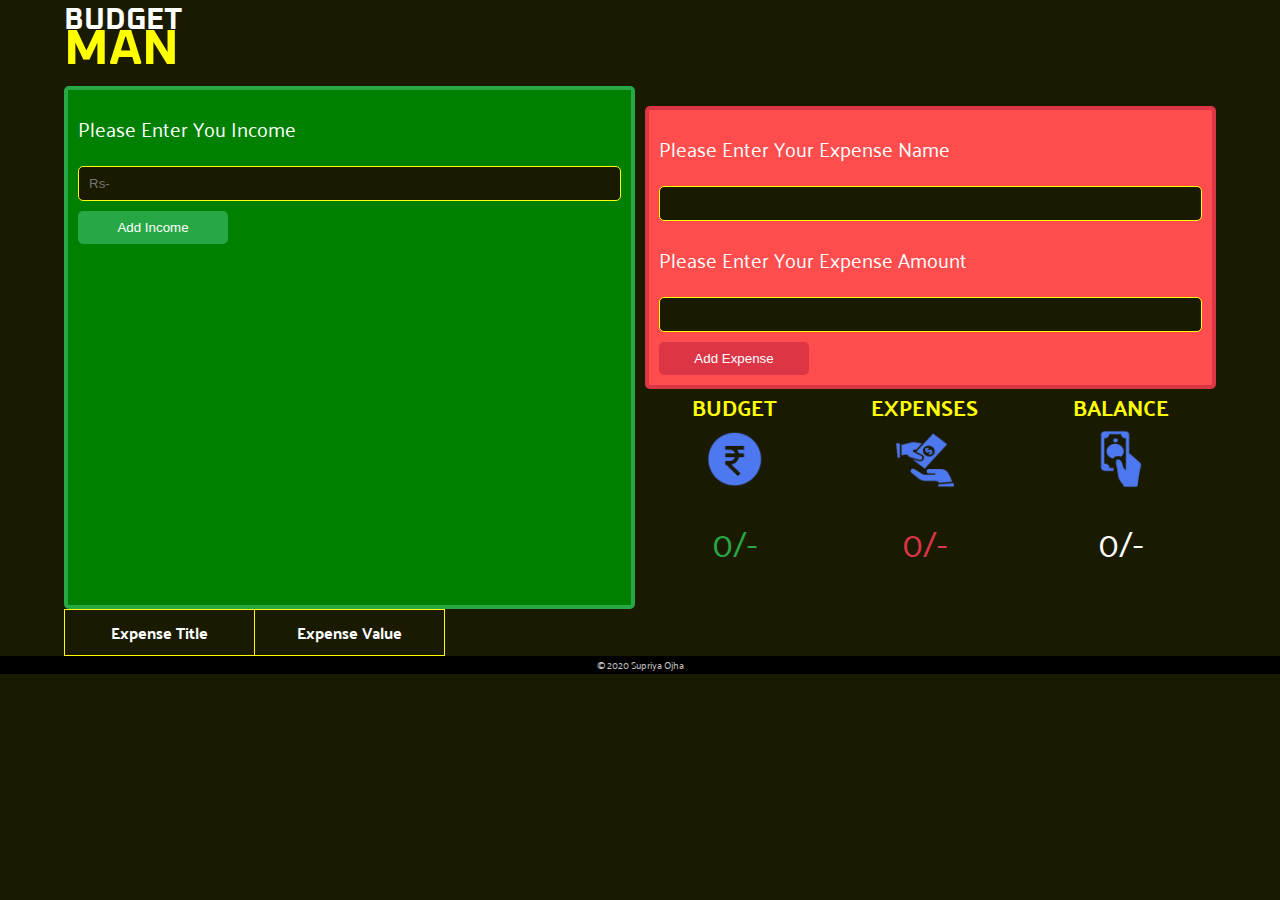
<file: index.html>
<!DOCTYPE html>
<html lang="en">
<head>
    <meta charset="UTF-8">
    <meta name="viewport" content="width=device-width, initial-scale=1.0">
    <title>Document</title>
    <link rel="stylesheet" type="text/css" href="budget/style.css">
    <script type="text/javascript" src="budget/work.js"></script>
    
</head>
<body>
    <div class="container">
        <h1 class="title">BUDGET<p class="cool">MAN</p></h1>
        <div class="section1">
            <div class="budget-form">
                <form action="#" id="form1">
                    <label for="" style="background: green; font-size: 20px;">please enter you Income</label>
                    <p class="error">value cannot be empty or negtive or zero</p>
                    <input type="text" id="budget-amount" placeholder="Rs-">
                    <button id="add-budget">add income</button>
                </form>
            </div>

           

        <div class="section2">
            <div class="expense-form">
                <form action="#" id="form2">
                    <label for="" style="background: #ff4d4d;">please enter your expense Name</label>
                    <p class="error"> value cannot be empty and cannot contain numbers </p>
                    <input type="text" id="expense-name">
                    <label for="" style="background: #ff4d4d;">please enter your expense amount</label>
                    <p class="error"> value cannot be empty or negtive or zero </p>
                    <input type="text" id="expense-amount">
                    <button id="expense-add">add expense</button>
                </form>
            </div>

             <div class="feedback">
                <div class="feedback-item">
                    <h2 class="feedback-item__title">budget</h2>
                    <img class="feedback-item__image" src="budget/image/dollar.png" alt="">
                    <p class="feedback-item__amount green">
                        <span id="feedback-item__budget__show">0</span>/-
                    </p>
                </div>

                <div class="feedback-item">
                    <h2 class="feedback-item__title">expenses</h2>
                    <img class="feedback-item__image" src="budget/image/expences.png" alt="">
                    <p class="feedback-item__amount red">
                         <span id="feedback-item__expenses__show">0</span>/-
                    </p>
                </div>

                <div class="feedback-item">
                    <h2 class="feedback-item__title">balance</h2>
                    <img class="feedback-item__image" src="budget/image/balance.png" alt="">
                    <p class="feedback-item__amount yellow">
                        <span id="feedback-item__balance__show">0</span>/-
                    </p>
                </div>

            </div>
        </div>
            
            <div class="expense-feedback">
                <table>
                    <thead>
                        <tr>
                            <th class="expense-title">expense title</th>
                            <th class="expense-value">expense value</th>
                            <th class="expence-value"></th>
                        </tr>
                    </thead>
                    <tbody></tbody>
                </table>

                <template id="expense-row">
                    <tr>
                        <td class="expense-title"></td>
                        <td class="expense-value"></td>
                        <td class="delete-edit">
                            <img class="deleteRow" src="https://i.imgur.com/IWWbzZQ.png" alt="k">
                            <img class="editRow" src="https://i.imgur.com/1waKVtP.png" alt="l">
                        </td>
                    </tr>
                </template>

            </div>


        </div>
    </div>
    <footer style="text-align: center; color:#c7c5c1; background: black;">&copy; 2020 Supriya Ojha</footer>
</body>
</html>
</file>
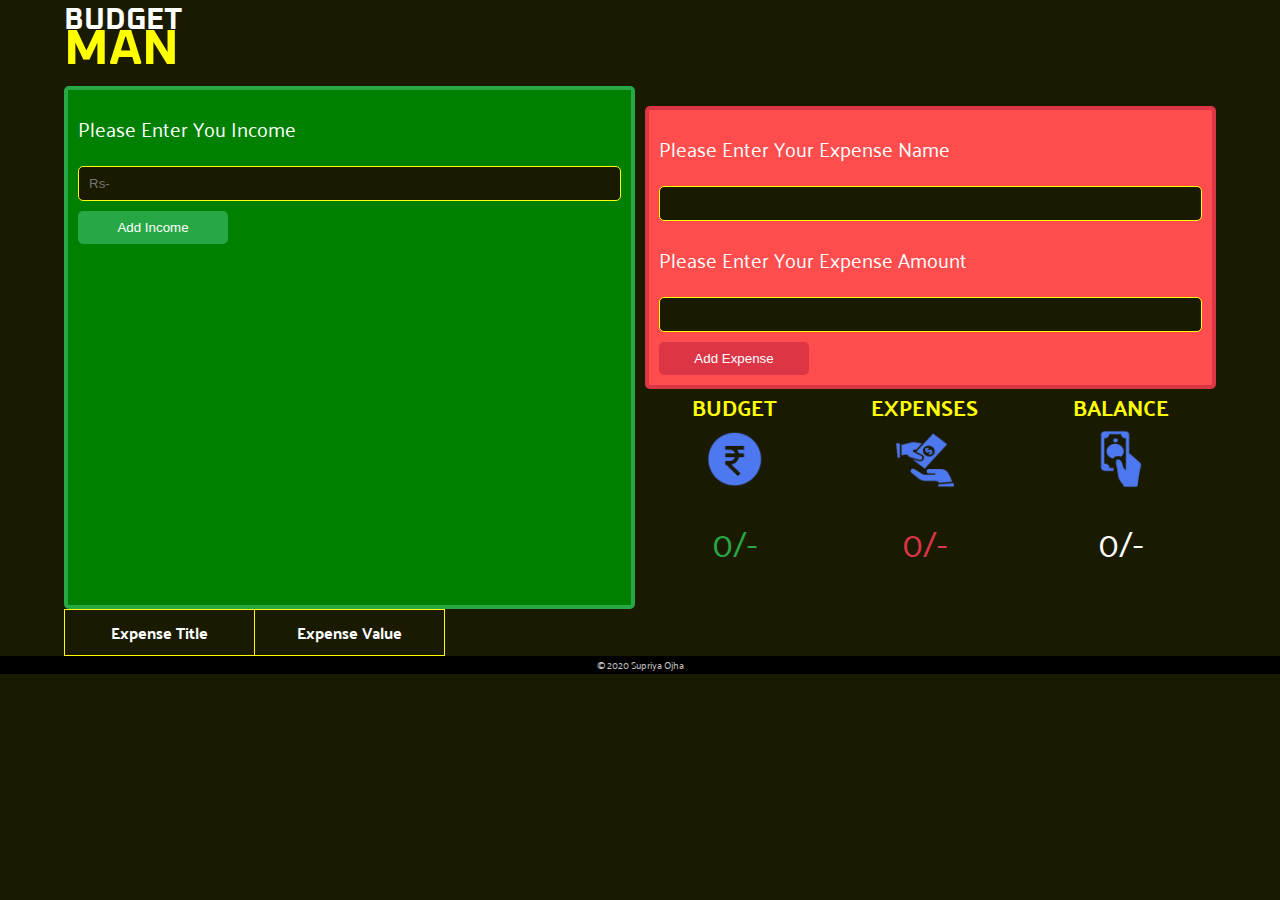
<file: budget/main.html>
<!DOCTYPE html>
<html lang="en">
<head>
    <meta charset="UTF-8">
    <meta name="viewport" content="width=device-width, initial-scale=1.0">
    <title>Document</title>
    <link rel="stylesheet" type="text/css" href="style.css">
    <script type="text/javascript" src="work.js"></script>
    
</head>
<body>
    <div class="container">
        <h1 class="title">BUDGET<p class="cool">MAN</p></h1>
        <div class="section1">
            <div class="budget-form">
                <form action="#" id="form1">
                    <label for="" style="background: green; font-size: 20px;">please enter you Income</label>
                    <p class="error">value cannot be empty or negtive or zero</p>
                    <input type="text" id="budget-amount" placeholder="Rs-">
                    <button id="add-budget">add income</button>
                </form>
            </div>

           

        <div class="section2">
            <div class="expense-form">
                <form action="#" id="form2">
                    <label for="" style="background: #ff4d4d;">please enter your expense Name</label>
                    <p class="error"> value cannot be empty and cannot contain numbers </p>
                    <input type="text" id="expense-name">
                    <label for="" style="background: #ff4d4d;">please enter your expense amount</label>
                    <p class="error"> value cannot be empty or negtive or zero </p>
                    <input type="text" id="expense-amount">
                    <button id="expense-add">add expense</button>
                </form>
            </div>

             <div class="feedback">
                <div class="feedback-item">
                    <h2 class="feedback-item__title">budget</h2>
                    <img class="feedback-item__image" src="image/dollar.png" alt="">
                    <p class="feedback-item__amount green">
                        <span id="feedback-item__budget__show">0</span>/-
                    </p>
                </div>

                <div class="feedback-item">
                    <h2 class="feedback-item__title">expenses</h2>
                    <img class="feedback-item__image" src="image/expences.png" alt="">
                    <p class="feedback-item__amount red">
                         <span id="feedback-item__expenses__show">0</span>/-
                    </p>
                </div>

                <div class="feedback-item">
                    <h2 class="feedback-item__title">balance</h2>
                    <img class="feedback-item__image" src="image/balance.png" alt="">
                    <p class="feedback-item__amount yellow">
                        <span id="feedback-item__balance__show">0</span>/-
                    </p>
                </div>

            </div>
        </div>
            
            <div class="expense-feedback">
                <table>
                    <thead>
                        <tr>
                            <th class="expense-title">expense title</th>
                            <th class="expense-value">expense value</th>
                            <th class="expence-value"></th>
                        </tr>
                    </thead>
                    <tbody></tbody>
                </table>

                <template id="expense-row">
                    <tr>
                        <td class="expense-title"></td>
                        <td class="expense-value"></td>
                        <td class="delete-edit">
                            <img class="deleteRow" src="https://i.imgur.com/IWWbzZQ.png" alt="k">
                            <img class="editRow" src="https://i.imgur.com/1waKVtP.png" alt="l">
                        </td>
                    </tr>
                </template>

            </div>


        </div>
    </div>
    <footer style="text-align: center; color:#c7c5c1; background: black;">&copy; 2020 Supriya Ojha</footer>
</body>
</html>
</file>
<file: budget/style.css>
@import url('https://fonts.googleapis.com/css?family=Oxanium:400,700&display=swap');

@import url('https://fonts.googleapis.com/css?family=Palanquin:300,400,700&display=swap');


:root{
    --blue:#009efb;
    --text: #3d4d55;
    --red:#dc3545;
    --red2: #ff6f69;
    --green:#4caf50;
    --limesoap:#7bed9f;
    --succes:#28a745;
    --danger:#dc3545;
    --gray:#dddddd;
}


*{
    margin: 0;
    padding: 0;
    box-sizing: border-box;
    background-color: #1a1a00;
}

html{
    font-size: 10px;
    font-family: 'Palanquin', sans-serif;
    font-weight: 400;
}

body{
    min-height: 100vh;
}

h1{
    font-size: 3.2rem;
    line-height: 4rem;
}

h2{
    font-size: 2.2rem;
    line-height: 3.6rem;
}

p{
    font-size: 1.6rem;
    margin: 1.6rem 0;
    text-align: justify;
}

.container{
    width: 90%;
    margin: 0 auto;
}

.title{
    font-family: 'Oxanium', cursive;
    text-transform: uppercase;
    font-size: 3rem;
    line-height: 4rem;
    color: white;
}
.cool{
    font-family: 'Oxanium', cursive;
    font-size: 5rem;
    line-height: 4rem;
    color: yellow;
    margin-top: -10px;
}

.section1{
    display: grid;
    grid-template-columns: repeat(auto-fit, minmax(40rem,1fr));
    column-gap: 1rem;

}

.budget-form{
    width: 100%;
    border: 4px solid var(--succes);
    border-radius: 5px;
    background: green;
}

#form1{
    width: 100%;
    display: flex;
    flex-direction: column;
    padding: 1rem;
    background: green;

}
label{
    font-size: 2rem;
    text-transform: capitalize;
    margin: 10px 0;
    color: white;
}

input{
    border: 1px solid yellow;
    border-radius: 5px;
    height: 3.5rem;
    margin: 1rem 0;
    padding-left: 1rem;
    color: white;
}

input:focus{
    border: 2px solid var(--blue);
}


#add-budget{
   width: 15rem;
   border: 2px solid var(--succes);
   padding: 0.7rem 0;
   border-radius: 5px;
   color: white;
   background-color: var(--succes); 
   text-transform: capitalize;
   cursor: pointer;
}

#add-budget:hover{
    background-color: var(--limesoap);
}

.error{
    background-color: #cc0000;
    margin: 0;
    color:white;
    text-transform: capitalize;
    transform: scaleY(0);
    height: 0;
    transition: 600ms;
    transform-origin: top;
}
/* for showing the error  */
.error-show{
    transform: scaleY(1);
    height: 100%;
    padding: 10px;
}
/* for making the border red */
.input-error{
    border: 4px solid #cc0000;
}

.feedback{
    width: 100%;
    height: 200px;
    display: flex;
    justify-content: space-around;
    align-items: flex-start;
}

.feedback-item{
    height: 100%;
    display: flex;
    flex-direction: column;
    justify-content: space-between;
    align-items: center;
}

.feedback-item__title{
    text-transform: uppercase;
    color: yellow;
}

.feedback-item__image{
    width: 60px;
}

.feedback-item__amount{
    font-size: 3.5rem;
}

.green{
    color: var(--succes);
}

.red{
    color: var(--danger);
}
.yellow{
    color: white;
}


.section2{
    display: grid;
    grid-template-columns: repeat(auto-fit, minmax(40rem,1fr));
    column-gap: 1rem;
    margin: 2rem 0;
}

.expense-form{
    width: 100%;
    border: 4px solid var(--danger);
    border-radius: 5px;
    padding: 1rem;
    background: #ff4d4d;
}
#form2{
    display: flex;
    flex-direction: column;
    background: #ff4d4e;
}

#expense-add{
    width: 15rem;
    border: 2px solid var(--danger);
    padding: 0.7rem 0;
    border-radius: 5px;
    color: white;
    background-color: var(--danger); 
    text-transform: capitalize;
    cursor: pointer;
}

#expense-add:hover{
    background-color: var(--red2);
}


.expense-feedback{
    width: 100%;
}

table{
    width: 100%;
    border-collapse: collapse;
}

tr:nth-child(even){
    background-color: var(--gray);
}


th,td{
    width: calc(100% / 3);
    text-align: center;
    border: 1px solid yellow;
    padding: 0.8rem;
}

th:nth-child(3){
    border: none;
}

.expense-title,
.expense-value{
    text-transform: capitalize;
    font-size: 1.6rem;
    color: white;
}

.delete-edit{}
.delete-edit img{
    width: 3rem;
    border: none;
    cursor: pointer;
    padding: 2px;
}

.delete-edit img:hover{
    border-radius: 5px;
    background-color: rgba(0, 0, 0, 0.3);
}

.delete-edit img:active{
    transform: scaleY(0.85);
}

@media (max-width:910px){
    .feedback{
        margin-top: 2rem;
    }
    .expense-feedback{
        margin-top: 2rem;
    }
}
</file>
